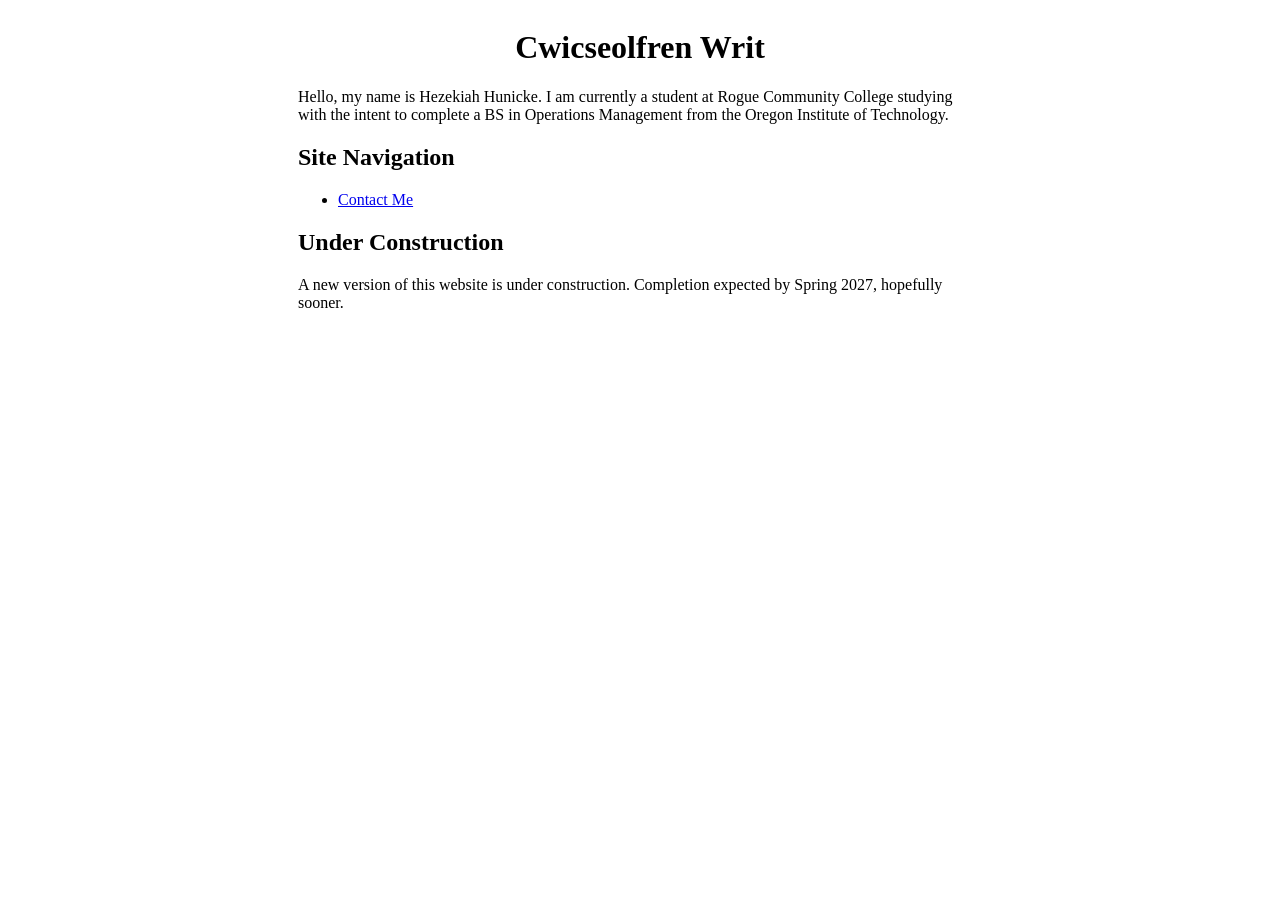
<file: docs/index.html>
<!DOCTYPE html
    PUBLIC "-//W3C//DTD HTML 4.01//EN"
    "http://www.w3.org/TR/html4/strict.dtd">
<html lang="en">
<head>
	<title>Cwicseolfren Writ</title>

	<meta http-equiv="Content-Type" content="text/html; charset=utf-8">
	<meta name="color-scheme" content="dark light">
	<link href='style.css' rel='stylesheet' media="screen">
	<meta name="viewport" content="width=device-width, initial-scale=1">
	<meta name="robots" content="index, follow">
	<link href='/favicon.png' rel='icon' type="image/png">
	<link href="https://github.com/hezekiahhunicke" rel="me">
</head>
<body>

<h1>Cwicseolfren Writ</h1>
<p>
Hello, my name is Hezekiah Hunicke. I am currently a student at Rogue Community College studying with the intent to complete a BS in Operations Management from the Oregon Institute of Technology.
</p>
<h2>Site Navigation</h2>
<ul><li><a href="contact/">Contact Me</a></li></ul>
<h2>Under Construction</h2>
<p>
A new version of this website is under construction. Completion expected by Spring 2027, hopefully sooner.
</p>
</body>
</html>
</file>
<file: docs/style.css>
html { max-width: 700px; margin-left: auto; margin-right: auto; }
body { display: flow-root; }
.topnav { float: right; }
h1, .footer { text-align: center; clear: both; }
h1 + p > big { display: block; text-align: center; }
</file>
